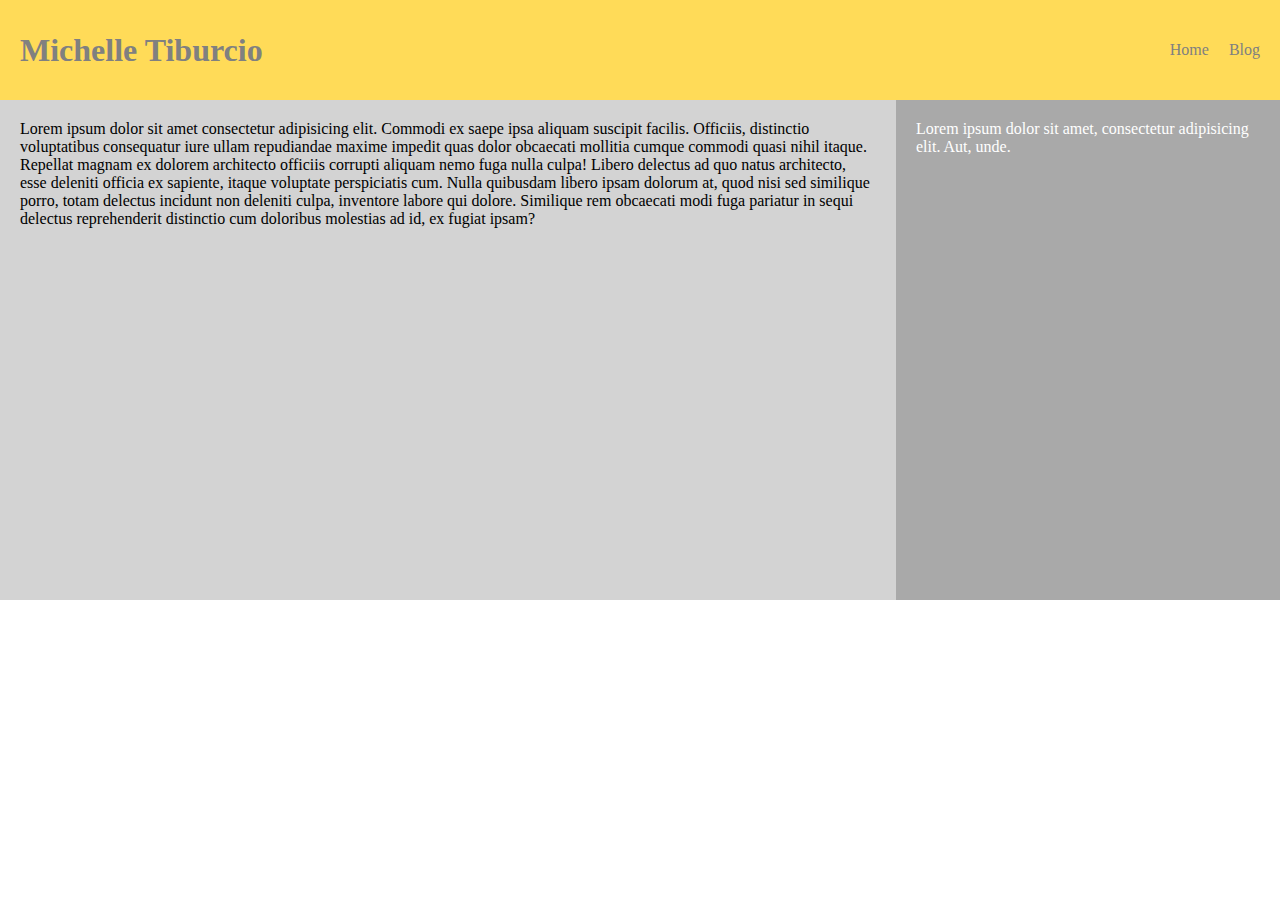
<file: index.html>
<!DOCTYPE html>
<html lang="en">
<head>
    <meta charset="UTF-8">
    <meta name="viewport" content="width=device-width, initial-scale=1.0">
    <meta http-equiv="X-UA-Compatible" content="ie=edge">
    <title>IST 363 Lab1</title>
    <link rel="stylesheet" href="style.css"/>
</head>
<body>
    <div class="header">


        <h1>Michelle Tiburcio</h1>
        
        <ul class="navigation">
        
        <li>
        
        <a href="index.html">Home</a>
        
        </li>
        
        <li>
        
        <a href="blog.html">Blog</a>
        
        </li>  
    </ul>

</div> <!--end of header-->

<div class="main">

    <div class="content">
    
    <p>
    
    Lorem ipsum dolor sit amet consectetur adipisicing elit. Commodi ex saepe ipsa aliquam suscipit facilis. Officiis, distinctio voluptatibus consequatur iure ullam repudiandae maxime impedit quas dolor obcaecati mollitia cumque commodi quasi nihil itaque. Repellat magnam ex dolorem architecto officiis corrupti aliquam nemo fuga nulla culpa! Libero delectus ad quo natus architecto, esse deleniti officia ex sapiente, itaque voluptate perspiciatis cum. Nulla quibusdam libero ipsam dolorum at, quod nisi sed similique porro, totam delectus incidunt non deleniti culpa, inventore labore qui dolore. Similique rem obcaecati modi fuga pariatur in sequi delectus reprehenderit distinctio cum doloribus molestias ad id, ex fugiat ipsam?
    
    </p>
    
    </div><!--end of content-->
    
    <div class="sidebar">
    
    <p>Lorem ipsum dolor sit amet, consectetur adipisicing elit. Aut, unde.</p>
    
    
    
    </div><!--end of sidebar-->
    
    
 </div><!--end of main-->


</body>
</html>
</file>
<file: style.css>
html, body {

    margin: 0;
    
    padding: 0;
    
    }
.header{
    height: 60px;
    padding: 20px;
    line-height: 60px;
    background-color: #ffdb58;

}

h1{

    margin: 0;
    
    float: left;
    
    color: grey;
    
    }
.header ul {

        float: right ;
        
        list-style: none;
        
        margin: 0;
        
        padding: 0;
        
        }
        
        
        
.header li{
        
        float: left;
        
        margin-left: 20px;
        
        
        
        
        } 
        
.header a {
        
        color: grey;
        
        text-decoration: none;
        
        }

 .content{
        
        width: 70%;
        
        background-color: lightgrey;
        
        float: left;
        min-height: 500px;
        
        
        }
        
        
        
 .sidebar{
        
        width: 30%;
        
        float: left;
        
        background-color: darkgrey;
        
        color: white;
        min-height: 500px;
        
        
        }
p{
    margin: 20px;
}
.blog-post{
    margin: 10px;
    background-color: white;
    border: lightgrey;
    border-radius: 25px;
    padding: 10px;
}

img{
    float: left;
    margin: 15px;
    
}
</file>
